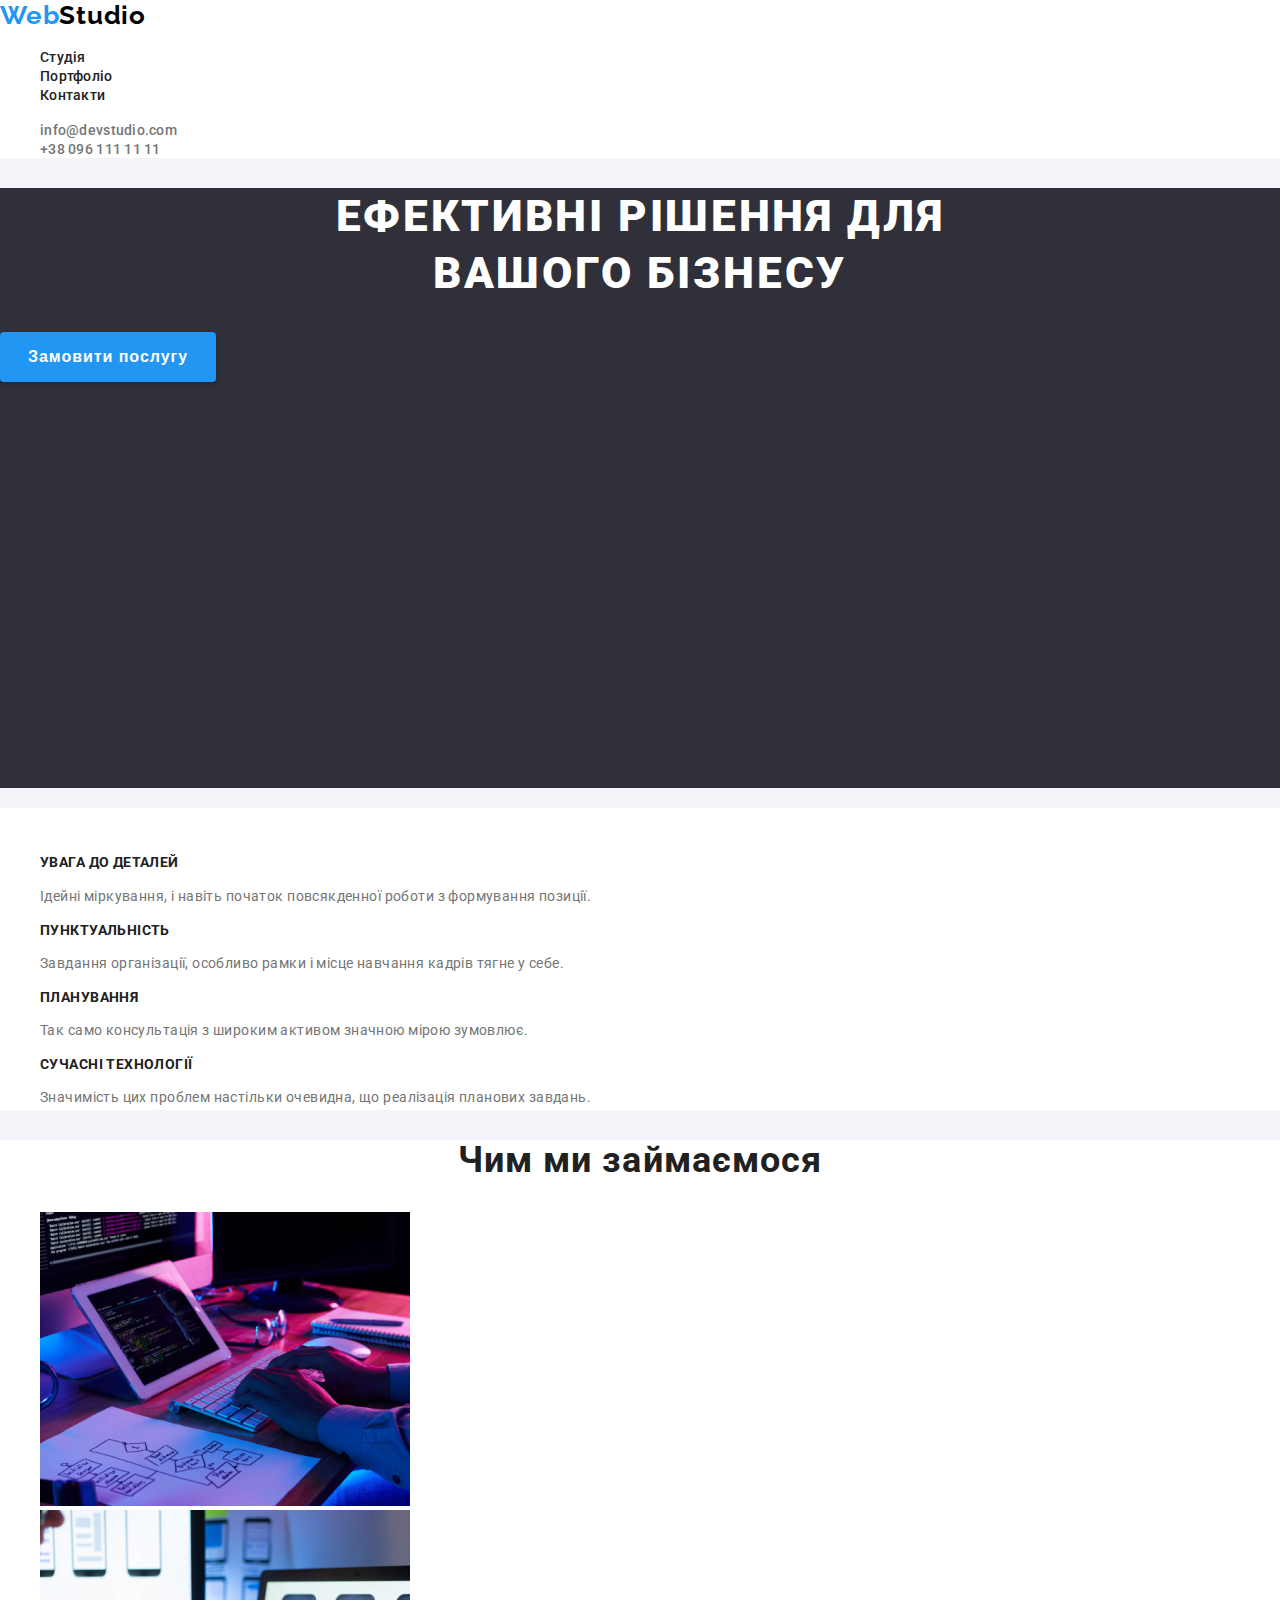
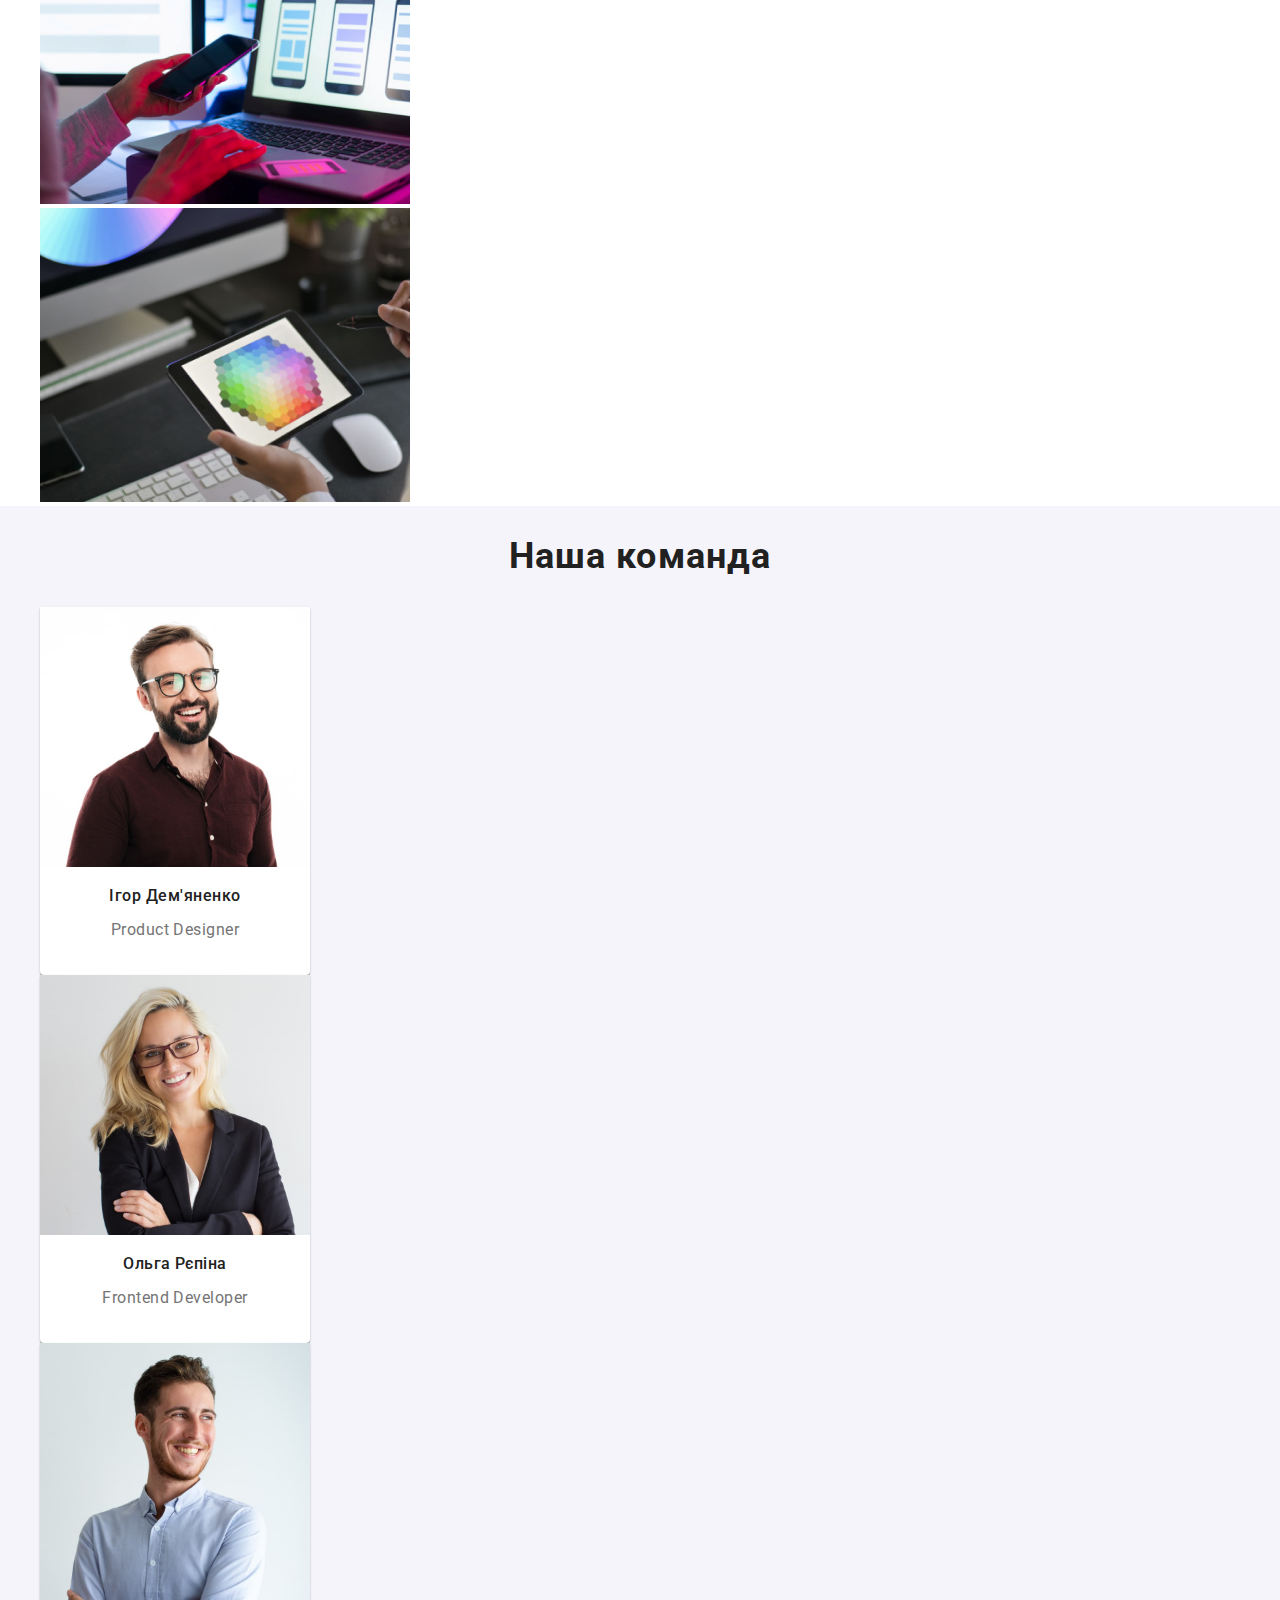
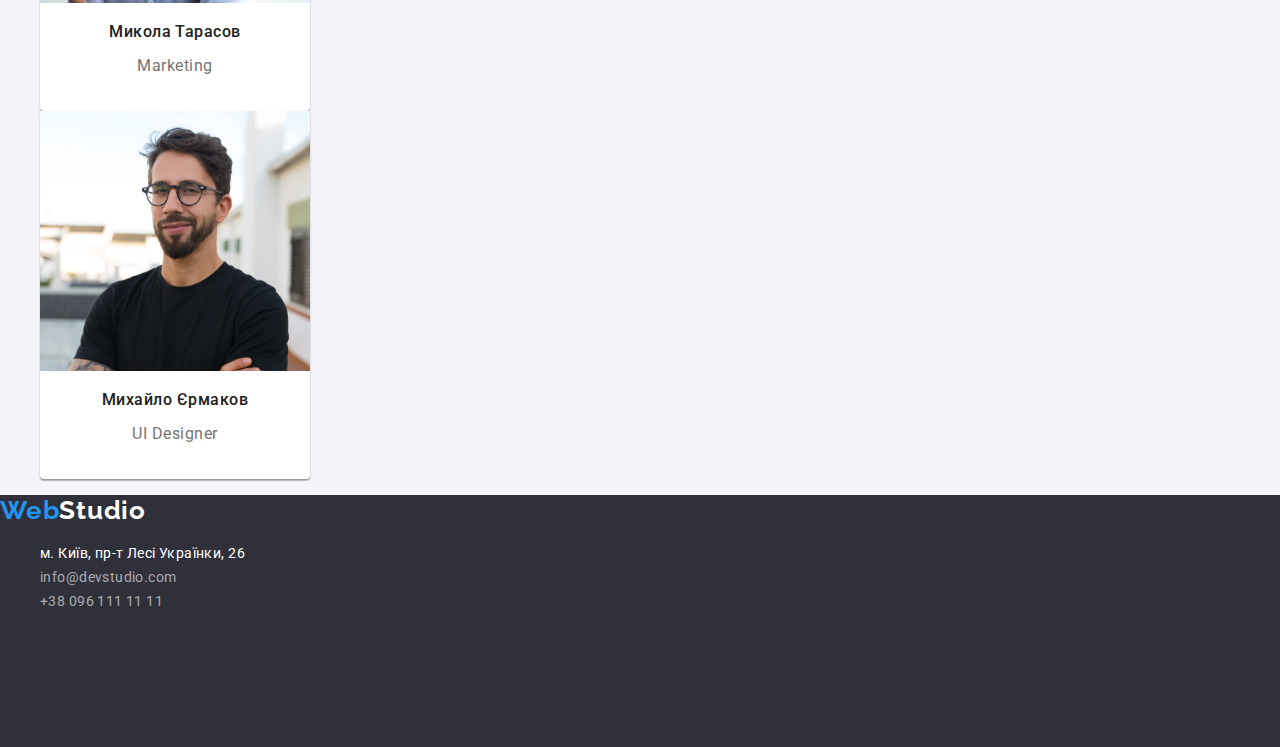
<file: index.html>
<!DOCTYPE html>
<html lang="uk">
  <head>
    <meta charset="UTF-8" />
    <meta http-equiv="X-UA-Compatible" content="IE=edge" />
    <meta name="viewport" content="width=device-width, initial-scale=1.0" />
    <title>Webstudio</title>
    <link rel="stylesheet" href="./css/styles.css" />
    <link rel="preconnect" href="https://fonts.googleapis.com" />
    <link rel="preconnect" href="https://fonts.gstatic.com" crossorigin />
    <link
      href="https://fonts.googleapis.com/css2?family=Raleway:wght@700&family=Roboto:wght@400;500;700;900&display=swap"
      rel="stylesheet"
    />
  </head>
  <body>
    <header class="header">
      <nav>
        <a href="./" lang="en" class="logo"><span class="logo-color">Web</span>Studio</a>
        <div>
          <ul class="nav-list">
            <li><a href="./" class="nav-list-item">Студія</a></li>
            <li><a href="./portfolio.html" class="nav-list-item">Портфоліо</a></li>
            <li><a href="" class="nav-list-item">Контакти</a></li>
          </ul>
        </div>
      </nav>
      <div>
        <ul class="contacts-list">
          <li><a href="mailto:info@devstudio.com" class="contacts-list-item">info@devstudio.com</a></li>
          <li><a href="tel:+380961111111" class="contacts-list-item">+38 096 111 11 11</a></li>
        </ul>
      </div>
    </header>
    <main>
      <div>
        <section class="hero">
          <h1 class="hero-title">Ефективні рішення для<br> вашого бізнесу</h1>
          <button type="button" class="hero-button">Замовити послугу</button>
        </section>
      </div>
      <section class="features">
        <h2 class="hidden-title">Наші переваги</h2>
        <ul class="features-list">
          <li>
            <h3 class="feature-list-title">УВАГА ДО ДЕТАЛЕЙ</h3>
            <p class="feature-list-descr">
              Ідейні міркування, і навіть початок повсякденної роботи з
              формування позиції.
            </p>
          </li>
          <li>
            <h3 class="feature-list-title">ПУНКТУАЛЬНІСТЬ</h3>
            <p class="feature-list-descr">
              Завдання організації, особливо рамки і місце навчання кадрів тягне
              у себе.
            </p>
          </li>
          <li>
            <h3 class="feature-list-title">ПЛАНУВАННЯ</h3>
            <p class="feature-list-descr">
              Так само консультація з широким активом значною мірою зумовлює.
            </p>
          </li>
          <li>
            <h3 class="feature-list-title">СУЧАСНІ ТЕХНОЛОГІЇ</h3>
            <p class="feature-list-descr">
              Значимість цих проблем настільки очевидна, що реалізація планових
              завдань.
            </p>
          </li>
        </ul>
      </section>
      <section class="activity">
        <h2 class="activity-title">Чим ми займаємося</h2>
        <ul class="activity-list">
          <li>
            <img src="./images/box 1.jpg" alt="Написання коду" width="370" />
          </li>
          <li>
            <img src="./images/box 2.jpg" alt="Веб-програмування" width="370" />
          </li>
          <li>
            <img src="./images/box 3.jpg" alt="Веб-дизайн" width="370" />
          </li>
        </ul>
      </section>
      <section class="team">
        <h2 class="team-title">Наша команда</h2>
        <ul class="team-list">
          <li class="team-list-item">
            <img src="./images/img1.jpg" alt="Ігор Дем'яненко" width="270" />
            <br />
            <h3 class="team-list-title">Ігор Дем'яненко</h3>
            <p lang="en" class="team-list-descr">Product Designer</p>
          </li>
          <li class="team-list-item">
            <img src="./images/img2.jpg" alt="Ольга Рєпіна" width="270" />
            <br />
            <h3 class="team-list-title">Ольга Рєпіна</h3>
            <p lang="en" class="team-list-descr">Frontend Developer</p>
          </li>
          <li class="team-list-item">
            <img src="./images/img3.jpg" alt="Микола Тарасов" width="270" />
            <br />
            <h3 class="team-list-title">Микола Тарасов</h3>
            <p lang="en" class="team-list-descr">Marketing</p>
          </li>
          <li class="team-list-item">
            <img src="./images/img4.jpg" alt="Михайло Єрмаков" width="270" />
            <br />
            <h3 class="team-list-title">Михайло Єрмаков</h3>
            <p lang="en" class="team-list-descr">UI Designer</p>
          </li>
        </ul>
      </section>
    </main>
    <footer class="footer">
      <a href="./" lang="en" class="logo"><span class="logo-color">Web</span><span class="logo-footer">Studio</span></a>
      <address class="address">
        <ul class="address-list">
          <li>
            <a
              href="https://www.google.com/maps/d/u/0/viewer?mid=10uSM3H-mIU3GznYo2szRIEphczw&hl=en_US&ll=50.42732700000001%2C30.538092&z=17"
               class="address-list-item geo">м. Київ, пр-т Лесі Українки, 26</a
            >
          </li>
          <li>
            <a href="mailto:mailto:info@devstudio.com" class="address-list-item connect">info@devstudio.com</a>
          </li>
          <li><a href="tel:+380961111111" class="address-list-item connect">+38 096 111 11 11</a></li>
        </ul>
      </address>
    </footer>
  </body>
</html>
</file>
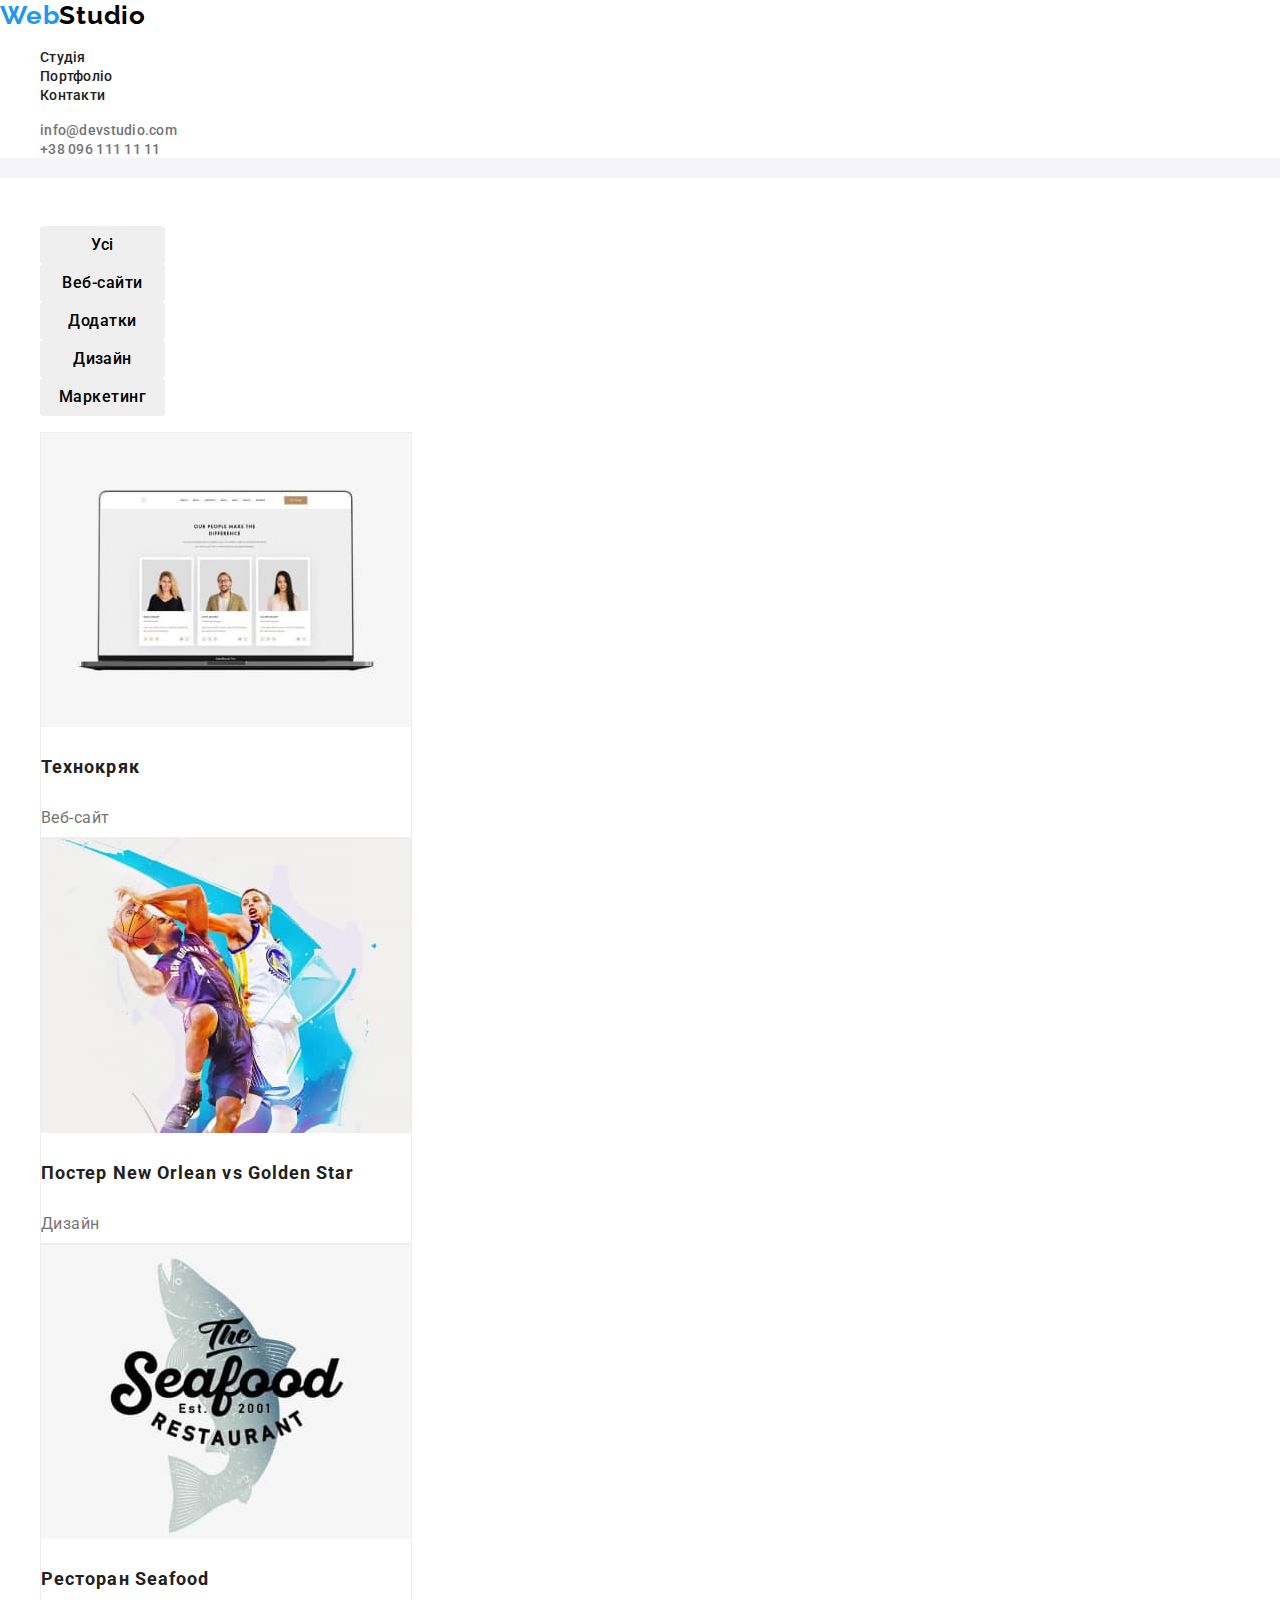
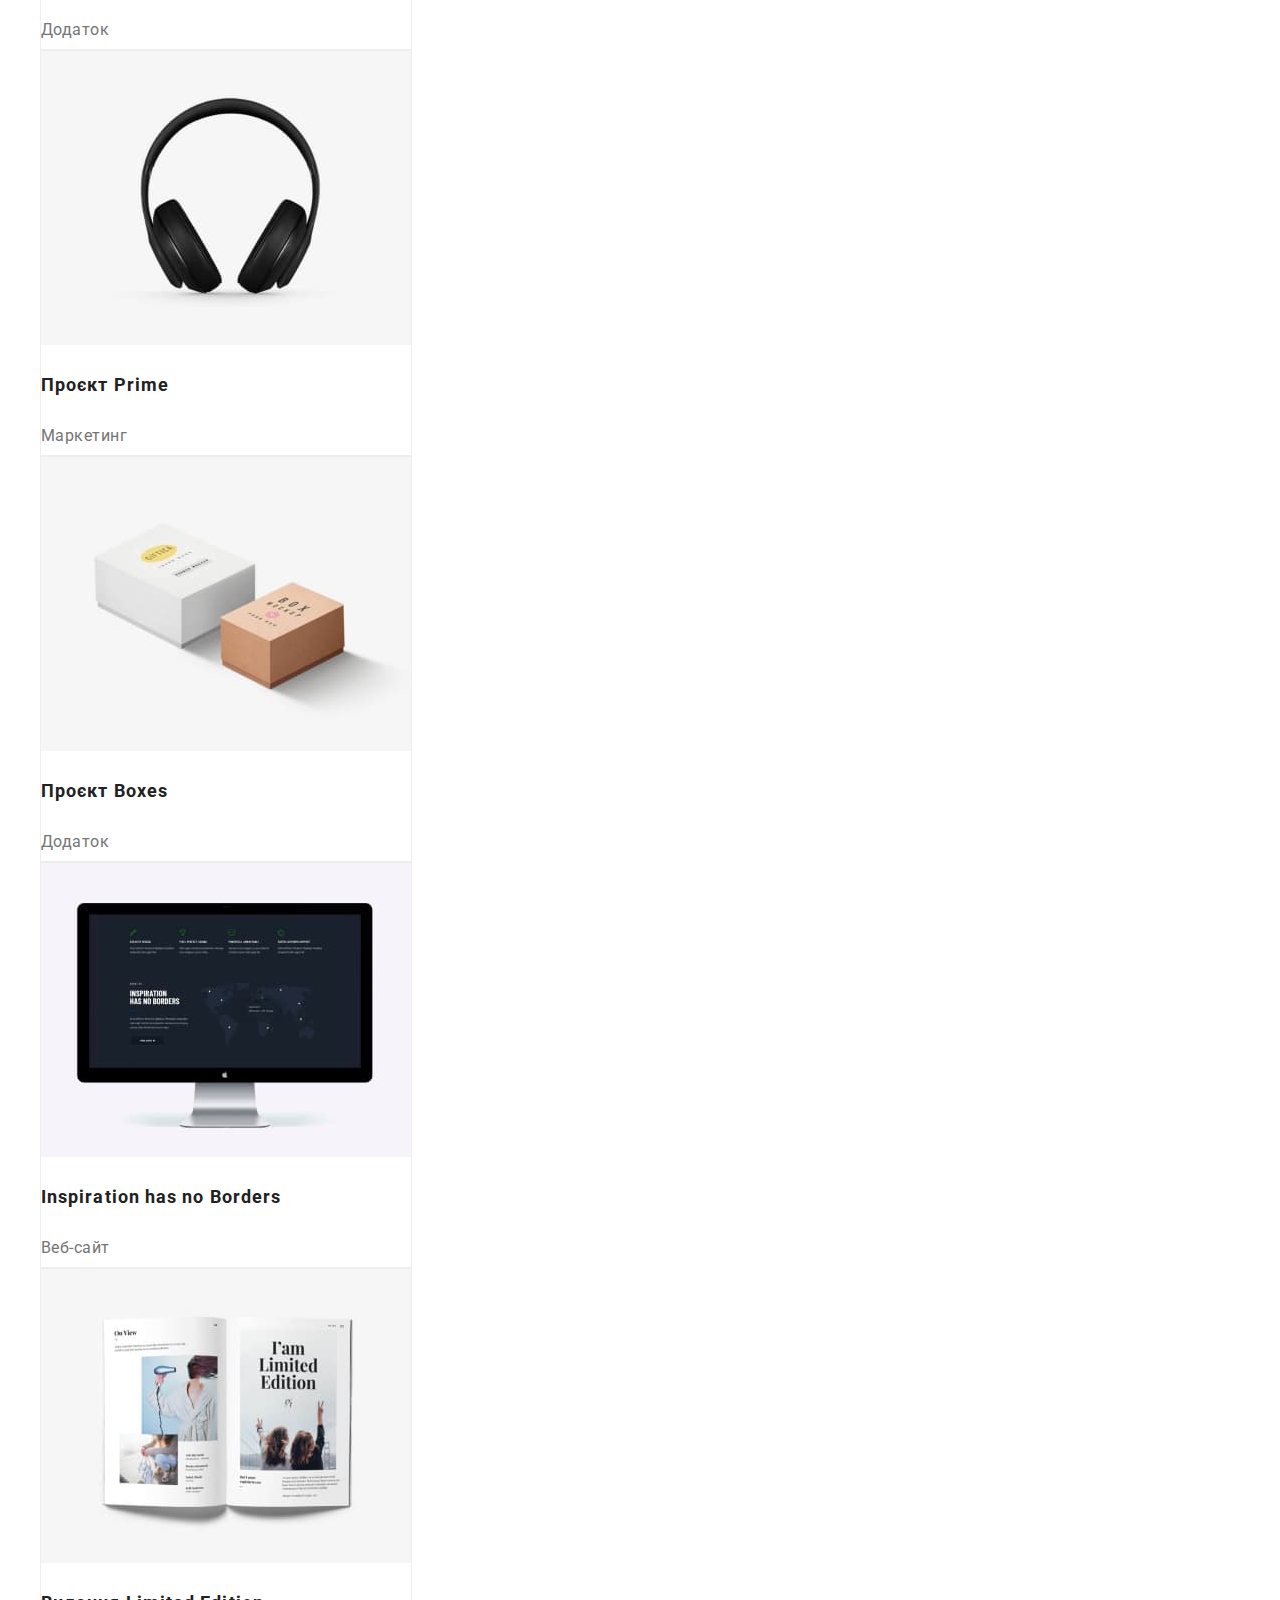
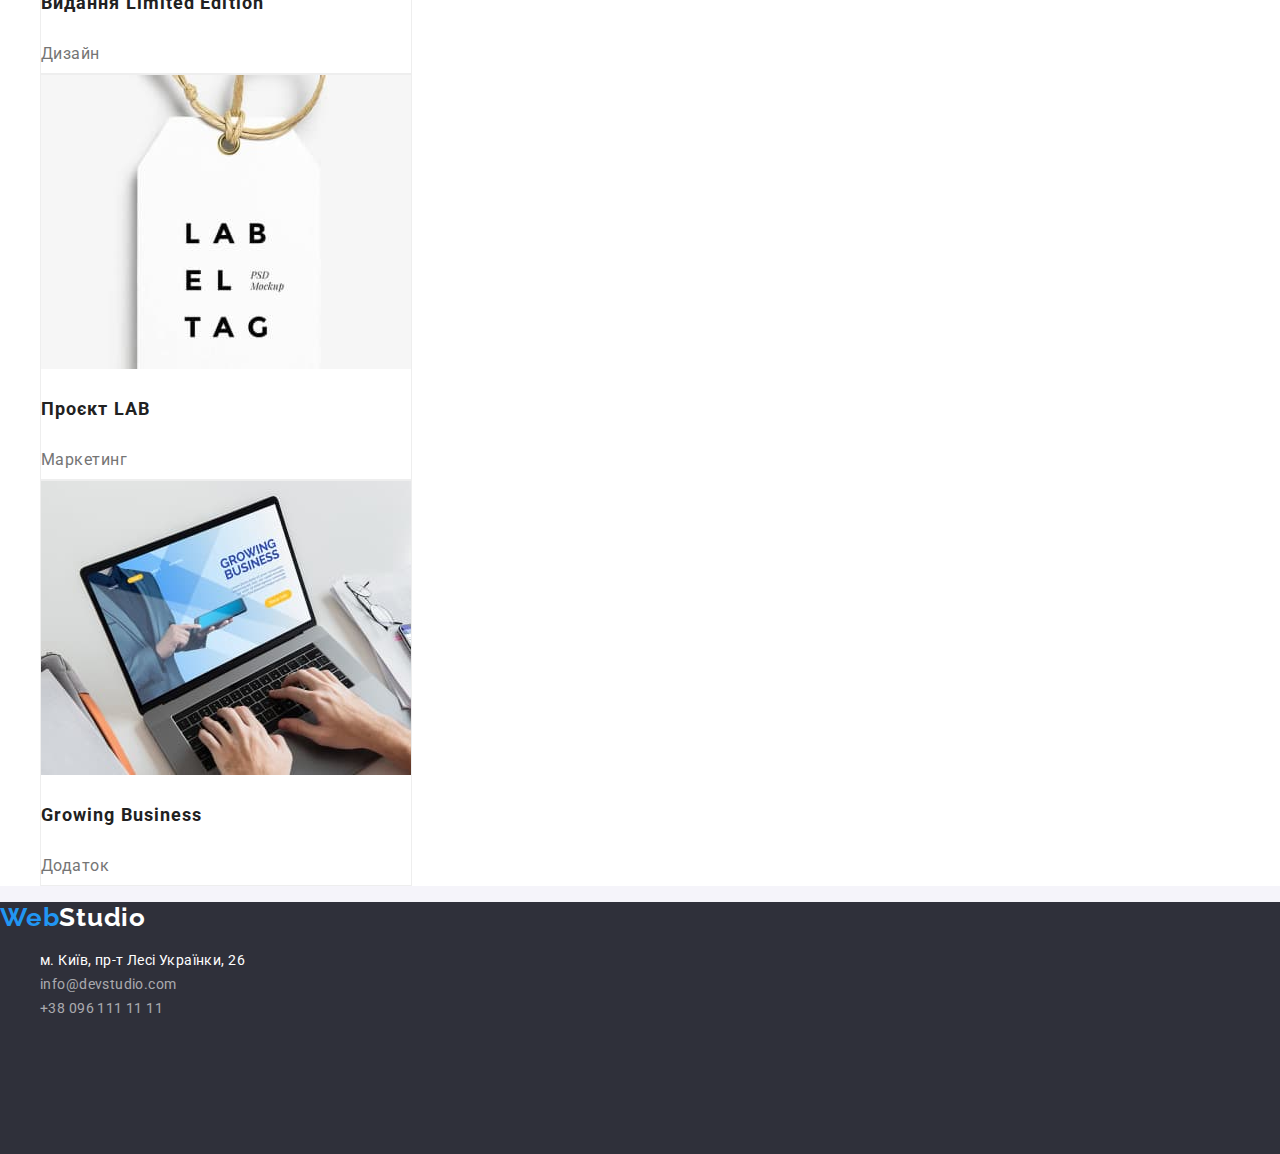
<file: portfolio.html>
<!DOCTYPE html>
<html lang="uk">
  <head>
    <meta charset="UTF-8" />
    <meta http-equiv="X-UA-Compatible" content="IE=edge" />
    <meta name="viewport" content="width=device-width, initial-scale=1.0" />
    <title>Portfolio</title>
    <link rel="stylesheet" href="./css/styles.css" />
    <link rel="preconnect" href="https://fonts.googleapis.com" />
    <link rel="preconnect" href="https://fonts.gstatic.com" crossorigin />
    <link
      href="https://fonts.googleapis.com/css2?family=Raleway:wght@700&family=Roboto:wght@400;500;700;900&display=swap"
      rel="stylesheet"
    />
  </head>
  <body>
    <header class="header">
      <nav>
        <a href="./" lang="en" class="logo"><span class="logo-color">Web</span>Studio</a>
        <div>
          <ul class="nav-list">
            <li><a href="./" class="nav-list-item">Студія</a></li>
            <li><a href="./portfolio.html" class="nav-list-item">Портфоліо</a></li>
            <li><a href="" class="nav-list-item">Контакти</a></li>
          </ul>
        </div>
      </nav>
      <div>
        <ul class="contacts-list">
          <li><a href="mailto:info@devstudio.com" class="contacts-list-item">info@devstudio.com</a></li>
          <li><a href="tel:+380961111111" class="contacts-list-item">+38 096 111 11 11</a></li>
        </ul>
      </div>
    </header>
    </header>
    <main class="portfolio">
      <section>
        <h2 class="hidden-title">Портфоліо</h2>
        <ul class="filter-list">
          <li><button type="button" class="filter-button">Усі</button></li>
          <li><button type="button" class="filter-button">Веб-сайти</button></li>
          <li><button type="button" class="filter-button">Додатки</button></li>
          <li><button type="button" class="filter-button">Дизайн</button></li>
          <li><button type="button" class="filter-button">Маркетинг</button></li>
        </ul>
        <ul class="portfolio-list">
          <li class="portfolio-list-item">
            <img src="./images/project1.jpg" alt="Технокряк" width="370" /> <br />
            <h3 class="filter-list-title">Технокряк</h3>
            <p class="filter-list-descr">Веб-сайт</p>
          </li>
          <li class="portfolio-list-item">
            <img
              src="./images/project2.jpg"
              alt="Постер New Orlean vs Golden Star" width="370"
            /><br />
            <h3 class="filter-list-title">Постер New Orlean vs Golden Star</h3>
            <p class="filter-list-descr">Дизайн</p>
          </li>
          <li class="portfolio-list-item">
            <img src="./images/project3.jpg" alt="Ресторан Seafood" width="370" /><br />
            <h3 class="filter-list-title">Ресторан Seafood</h3>
            <p class="filter-list-descr">Додаток</p>
          </li>
          <li class="portfolio-list-item">
            <img src="./images/project4.jpg" alt="Проєкт Prime" width="370" /><br />
            <h3 class="filter-list-title">Проєкт Prime</h3>
            <p class="filter-list-descr">Маркетинг</p>
          </li>
          <li class="portfolio-list-item">
            <img src="./images/project5.jpg" alt="Проєкт Boxes" width="370" /><br />
            <h3 class="filter-list-title">Проєкт Boxes</h3>
            <p class="filter-list-descr">Додаток</p>
          </li>
          <li class="portfolio-list-item">
            <img src="./images/project6.jpg" alt="Inspiration has no Borders" width="370" /><br />
            <h3 class="filter-list-title">Inspiration has no Borders</h3>
            <p class="filter-list-descr">Веб-сайт</p>
          </li>
          <li class="portfolio-list-item">
            <img src="./images/project7.jpg" alt="Видання Limited Edition" width="370" /><br />
            <h3 class="filter-list-title">Видання Limited Edition</h3>
            <p class="filter-list-descr">Дизайн</p>
          </li>
          <li class="portfolio-list-item">
            <img src="./images/project8.jpg" alt="Проєкт LAB" width="370" /><br />
            <h3 class="filter-list-title">Проєкт LAB</h3>
            <p class="filter-list-descr">Маркетинг</p>
          </li>
          <li class="portfolio-list-item">
            <img src="./images/project9.jpg" alt="Growing Business" width="370" /><br />
            <h3 class="filter-list-title">Growing Business</h3>
            <p class="filter-list-descr">Додаток</p>
          </li>
        </ul>
      </section>
    </main>
    <footer class="footer">
      <a href="./" lang="en" class="logo"><span class="logo-color">Web</span><span class="logo-footer">Studio</span></a>
      <address class="address">
        <ul class="address-list">
          <li>
            <a
              href="https://www.google.com/maps/d/u/0/viewer?mid=10uSM3H-mIU3GznYo2szRIEphczw&hl=en_US&ll=50.42732700000001%2C30.538092&z=17"
               class="address-list-item geo">м. Київ, пр-т Лесі Українки, 26</a
            >
          </li>
          <li>
            <a href="mailto:mailto:info@devstudio.com" class="address-list-item connect">info@devstudio.com</a>
          </li>
          <li><a href="tel:+380961111111" class="address-list-item connect">+38 096 111 11 11</a></li>
        </ul>
      </address>
    </footer>
  </body>
</html>
</file>
<file: css/styles.css>
:root {
  --main-font-color: #212121;
  --sec-font-color: #000000;
  --text-font-color:#757575;
  --main-bcg: #f5f4fa;
  --sec-bcg: #ffffff;
  --third-bcg: #2f303a;
  --style-color: #2196f3;
  --hover-color: #188ce8;
}

body {
  margin: 0;
  padding: 0;
  font-family: "Roboto", "Helvetica", "Tahoma", sans-serif;
  color: var(--main-font-color);
  background-color: var(--main-bcg);
}

/* Навігація сайту */

.header {
  background-color: var(--sec-bcg);
}

.logo,
.logo:visited {
  font-family: "Raleway", sans-serif;
  font-weight: 700;
  font-size: 26px;
  line-height: 1.2;
  letter-spacing: 0.03em;
  text-decoration: none;
  color: var(--sec-font-color);
}

.logo-color,
.logo-color:visited {
  color: var(--style-color);
}

.nav-list,
.contacts-list,
.features-list,
.activity-list,
.team-list,
.address-list,
.filter-list,
.portfolio-list {
  list-style: none;
}

.nav-list-item,
.nav-list-item:visited {
  text-decoration: none;
  font-weight: 500;
  font-size: 14px;
  line-height: 1.1;
  letter-spacing: 0.02em;
  color: var(--main-font-color);
}

.nav-list-item:hover,
.nav-list-item:focus {
  color: var(--style-color);
}

.contacts-list-item,
.contacts-list-item:visited {
  font-weight: 500;
  font-size: 14px;
  line-height: 1.1;
  letter-spacing: 0.02em;
  color: var(--text-font-color);
  text-decoration: none;
}

.contacts-list-item:hover,
.contacts-list-item:focus {
  color: var(--style-color);
}

/* Герой */

.hero {
  background-color: var(--third-bcg);
  width: 100%;
  height: 600px;
}

.hero-title {
  font-weight: 900;
  font-size: 44px;
  line-height: 1.3;
  text-align: center;
  letter-spacing: 0.06em;
  text-transform: uppercase;
  color: var(--sec-bcg);
}

.hero-button {
  width: 216px;
  height: 50px;
  font-weight: 700;
  font-size: 16px;
  line-height: 1.875;
  text-align: center;
  letter-spacing: 0.06em;
  color: var(--sec-bcg);
  background-color: var(--style-color);
  box-shadow: 0px 4px 4px rgba(0, 0, 0, 0.15);
  border-radius: 4px;
  border: transparent;
  cursor: pointer;
}

.hero-button:hover,
.hero-button:active,
.hero-button:focus {
  background: var(--hover-color);
}

/* Секції */

.activity,
.features {
  background-color: var(--sec-bcg);
}

.hidden-title {
  visibility: hidden;
}

.activity-title,
.team-title {
  font-weight: 700;
  font-size: 36px;
  line-height: 1.16;
  text-align: center;
  letter-spacing: 0.03em;
}

.feature-list-title {
  font-weight: 700;
  font-size: 14px;
  line-height: 1.1;
  letter-spacing: 0.03em;
  text-transform: uppercase;
}

.feature-list-descr {
  font-size: 14px;
  line-height: 1.7;
  letter-spacing: 0.03em;
  color: var(--text-font-color);
}

.team-list-item {
  width: 270px;
  height: 368px;
  background-color: var(--sec-bcg);
  box-shadow: 0px 1px 3px rgba(0, 0, 0, 0.12), 0px 1px 1px rgba(0, 0, 0, 0.14),
    0px 2px 1px rgba(0, 0, 0, 0.2);
  border-radius: 0px 0px 4px 4px;
}

.team-list-title {
  font-weight: 500;
  font-size: 16px;
  line-height: 1.1;
  text-align: center;
  letter-spacing: 0.03em;
}

.team-list-descr {
  font-size: 16px;
  line-height: 1.1;
  text-align: center;
  letter-spacing: 0.03em;
  color: var(--text-font-color);
}

/* footer */

.footer {
  background-color: var(--third-bcg);
  height: 252px;
}

.address-list-item,
.address-list-item:visited {
  font-style: normal;
  text-decoration: none;
}
.address-list-item:hover,
.address-list-item:active,
.address-list-item:focus {
  color: var(--style-color);
}

.geo {
  font-size: 14px;
  line-height: 1.7;
  letter-spacing: 0.03em;
  color: var(--sec-bcg);
}

.connect {
  font-size: 14px;
  line-height: 1.7;
  letter-spacing: 0.03em;
  color: rgba(255, 255, 255, 0.6);
}

.logo-footer {
  color: var(--sec-bcg);
}

/* Портфоліо */

.portfolio {
  background: var(--sec-bcg);
}

.filter-button {
  font-family: 'Roboto', sans-serif;
  font-weight: 500;
  font-size: 16px;
  line-height: 1.625;
  text-align: center;
  letter-spacing: 0.03em;
  width: 125px;
  height: 38px;
  border-radius: 4px;
  border: transparent;
  cursor:pointer;
}

.filter-button:hover,
.filter-button:active,
.filter-button:focus {
  color: var(--sec-bcg);
  background: var(--style-color);
  box-shadow: 0px 3px 1px rgba(0, 0, 0, 0.1), 0px 1px 2px rgba(0, 0, 0, 0.08),
    0px 2px 2px rgba(0, 0, 0, 0.12);
}

.portfolio-list-item {
  width: 370px;
  height: 404px;
  border: 1px solid #eeeeee;
}

.filter-list-title {
  font-size: 18px;
  line-height: 2;
  letter-spacing: 0.06em;
}

.filter-list-descr {
  font-size: 16px;
  line-height: 1.825;
  letter-spacing: 0.03em;
  color: var(--text-font-color);
}
</file>
